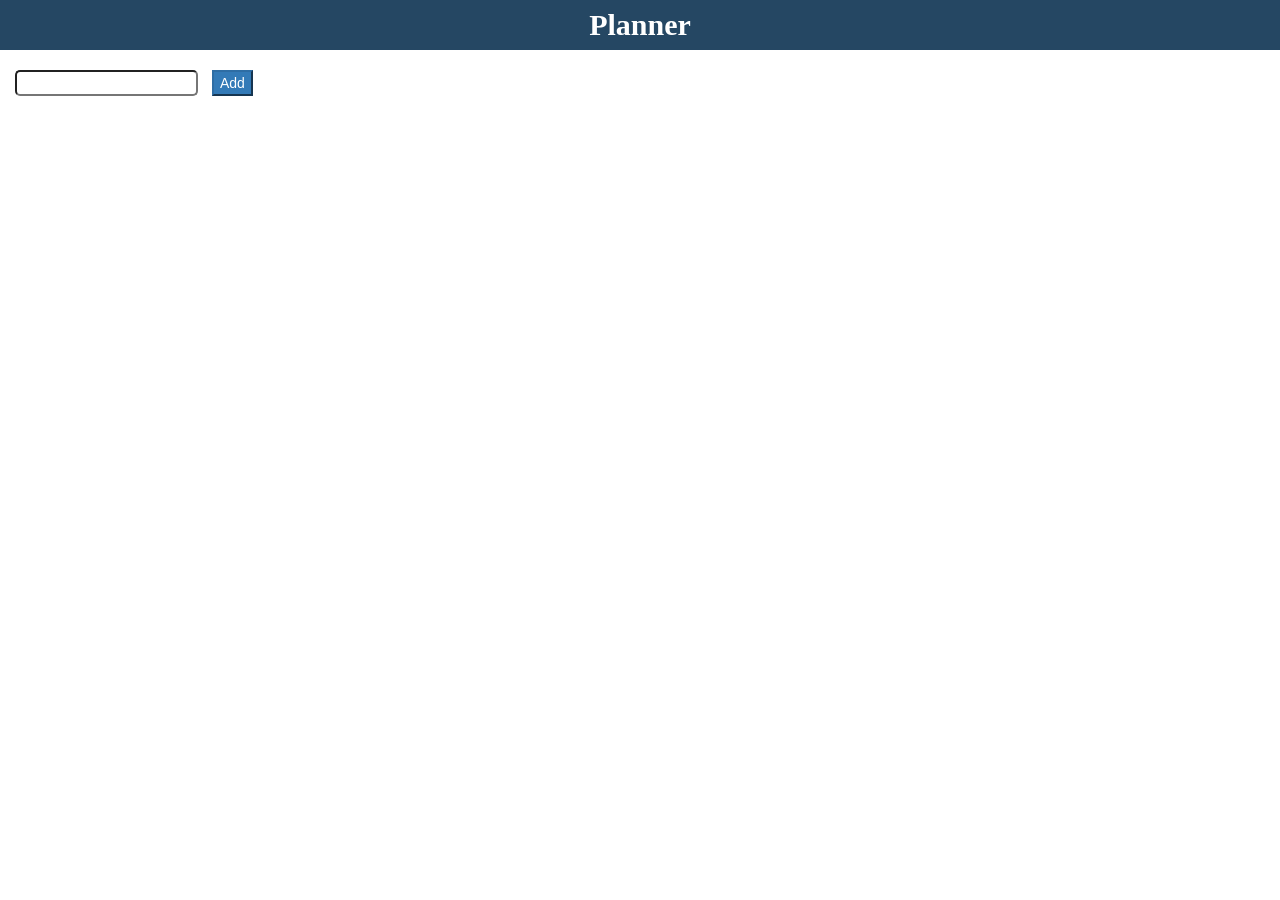
<file: public/index.html>
<!DOCTYPE html>
<html>
	<head>
		<title>Planner</title>
		<link rel="stylesheet" type="text/css" href="style.css">
		<link rel="stylesheet" type="text/css" href="lib/bootstrap/dist/css/bootstrap.css">
	</head>
	<body ng-app='plannerApp'>
		<div class='title'>Planner</div>
		<planner></planner>
		<script src='lib/angularjs/angular.min.js'></script>
		<script src="lib/jquery/dist/jquery.min.js"></script>
		<script src="lib/bootstrap/dist/js/bootstrap.js"></script>
		<script src='app.js'></script>
		<script src='factory.js'></script>
	</body>
</html>
</file>
<file: public/style.css>
.title {
	text-align:center;
	background-color: #254763;
	font-family: serif, sans-serif;
	font-size: 30px;
	font-weight: bold;
	width: inherit;
	height: 50px;
	line-height: 50px;
	vertical-align: middle;
	color: white;
	margin-bottom: 20px;
}

.note-area{
	margin-top: 0px;
}

.heading{
	display: inline-block;
	background-color: #EDEDED;
	width: 250px;
	height: 470px;
	overflow: auto;
	margin: 10px 20px 20px 20px;
	box-shadow: 2px;
}

.task{
	display: inline-block;
	background-color: #DEDEDE;
	width: 220px;
	height: 100px;
	overflow: auto;
	margin: 10px;
}

body{
	background-color: #3083C7;
	margin: 0px;
}

.btn-class{
	background-color: #254763;
	color: white;
	border-radius: 5px;
	box-shadow: 0;
}

input[type='text']{
	border-radius: 5px;
	margin-right: 10px;
}

span.headingName{
	display: inline-block;
	width: 85%;
	font-weight: bold;
	font-size: 20px;
	padding-left: 5px;
}

span.taskName{
	display: inline-block;
	width: 90%;
	font-weight: bold;
	font-size: 15px;
}

span.deleteButton{
	display: inline-block;
	width: 10%;
	cursor: pointer;
	padding-right: 0px;
}

span.addButton{
	display: inline-block;
	padding: 10px;
	cursor: pointer;
	color: blue;
}
</file>
